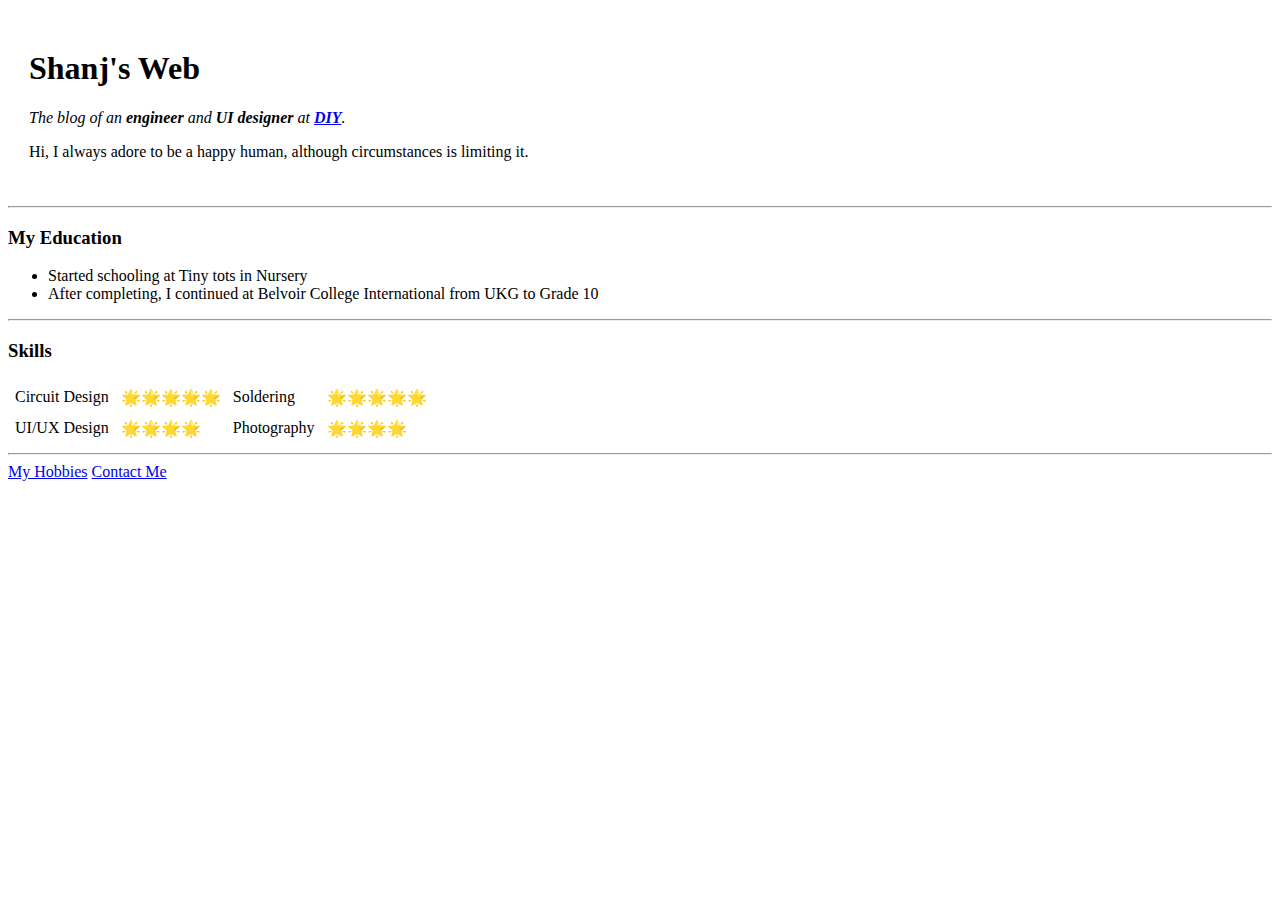
<file: index.html>
<!DOCTYPE html>
<html>
    <head>
        <meta charset="utf-8">
        <title>🔯Shanj's Web</title>
    </head>

    <body>
        <table cellspacing="20">
            <tr>
                <td><h1> Shanj's Web</h1>
                <p><em>The blog of an <strong>engineer</strong> and <strong>UI designer</strong> at <strong>
                        <a href="https://www.behance.net/shanjeevbaheer">DIY</a></strong>.</em></p>
                <p>Hi, I always adore to be a happy human, although circumstances is limiting it.</p></td>
            </tr>

        </table>
        
        <hr>

        <h3>My Education</h3>
        <ul>
            <li>Started schooling at Tiny tots in Nursery</li>
            <li>After completing, I continued at Belvoir College International from UKG to Grade 10</li>
        </ul>

        <hr>
        <h3>Skills</h3>
        <table cellpadding = "5">
            <tr>
                <td>Circuit Design</td>
                <td>🌟🌟🌟🌟🌟</td>

                <td>Soldering</td>
                <td>🌟🌟🌟🌟🌟</td>
            </tr>
            <tr>
                <td>UI/UX Design</td>
                <td>🌟🌟🌟🌟</td>

                <td>Photography</td>
                <td>🌟🌟🌟🌟</td>
            </tr>
        </table>
        <hr>
        <a href="hobbies.html">My Hobbies</a>
        <a href="contact.html">Contact Me</a>
    </body>
</html>
</file>
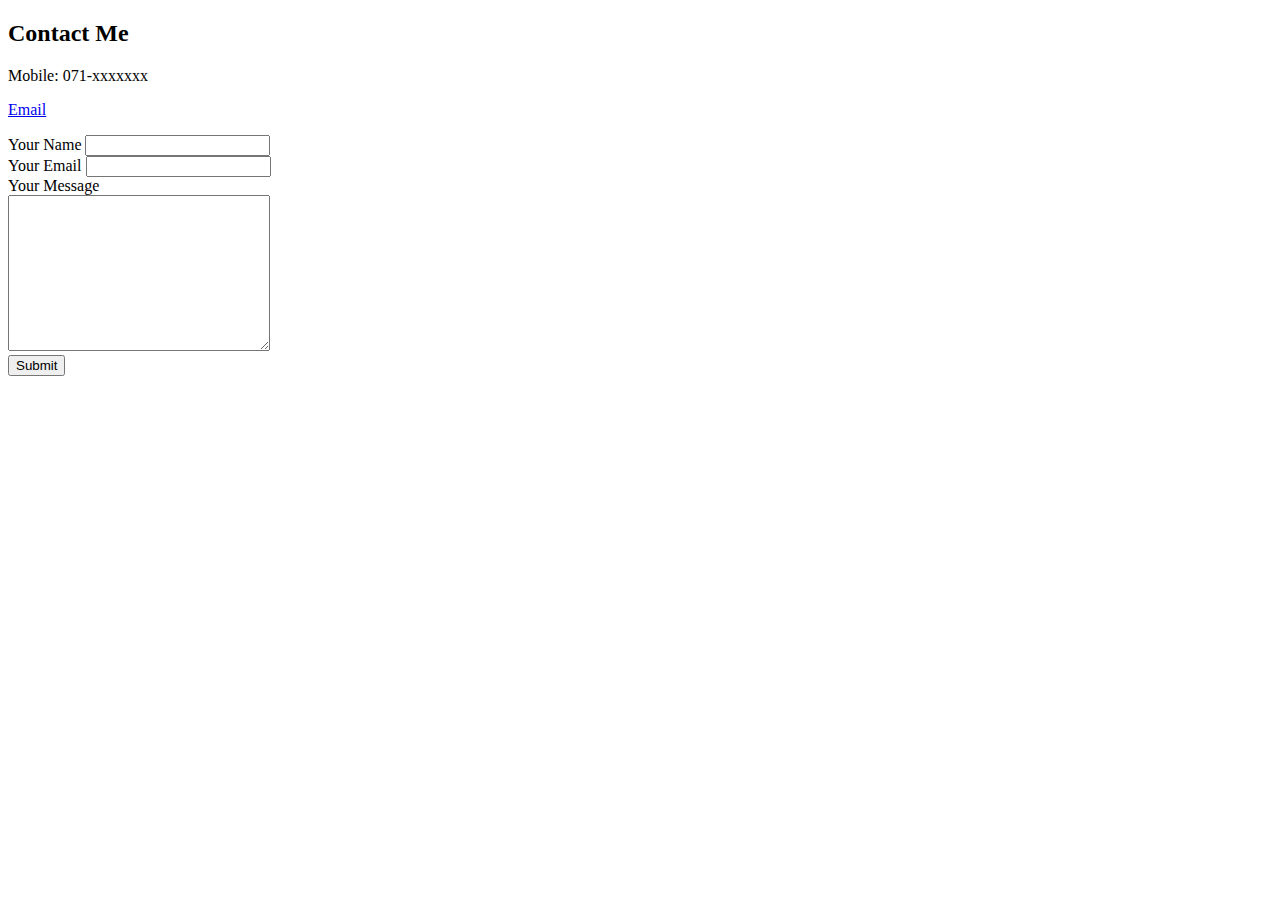
<file: contact.html>
<!DOCTYPE html>
<html>
    <head>
        <meta charset="utf=8">
        <title>Contact Me</title>
    </head>

    <body>
        <h2>Contact Me</h2>
        <p>Mobile: 071-xxxxxxx</p>
        <p><a href="mailto: shanjbaheer@gmail.com">Email</a></p>

        <form action="" method="post">
            <label>Your Name</label>
            <input type="text" name="yourName"><br>
            <label>Your Email</label>
            <input type="email" name="yourEmail"><br>
            <label>Your Message</label><br>
            <textarea name="yourMessage" id="" cols="30" rows="10"></textarea><br>
            <input type="submit">
           

        </form>
    </body>
</html>
</file>
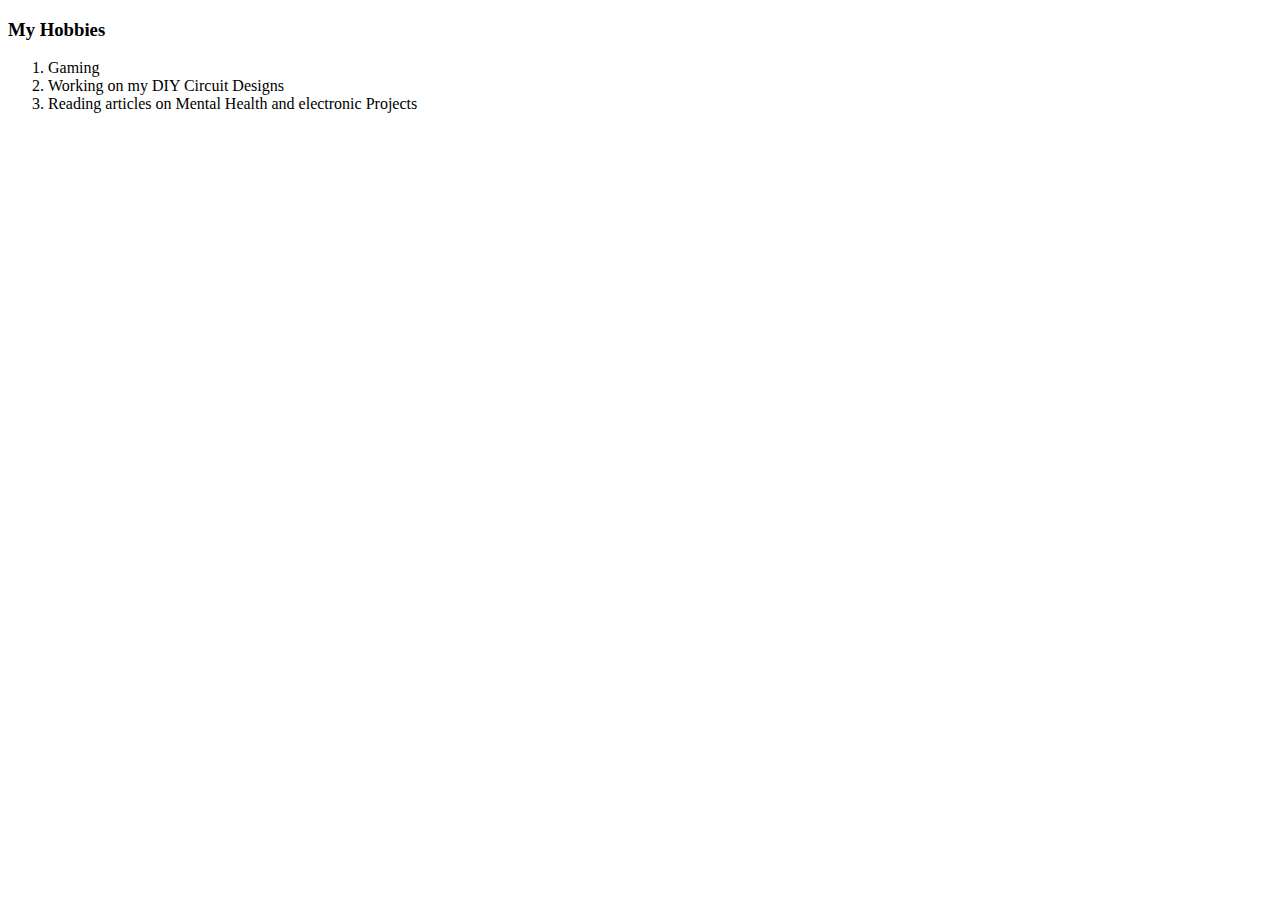
<file: hobbies.html>
<!DOCTYPE html>
<html>
    <head>
        <meta charset="utf-8">
        <title>My Hobbies</title>
    </head>

    <body>
        <h3>My Hobbies</h3>
        <ol>
            <li>Gaming</li>
            <li>Working on my DIY Circuit Designs</li>
            <li>Reading articles on Mental Health and electronic Projects</li>
        </ol>
    </body>
</html>
</file>
